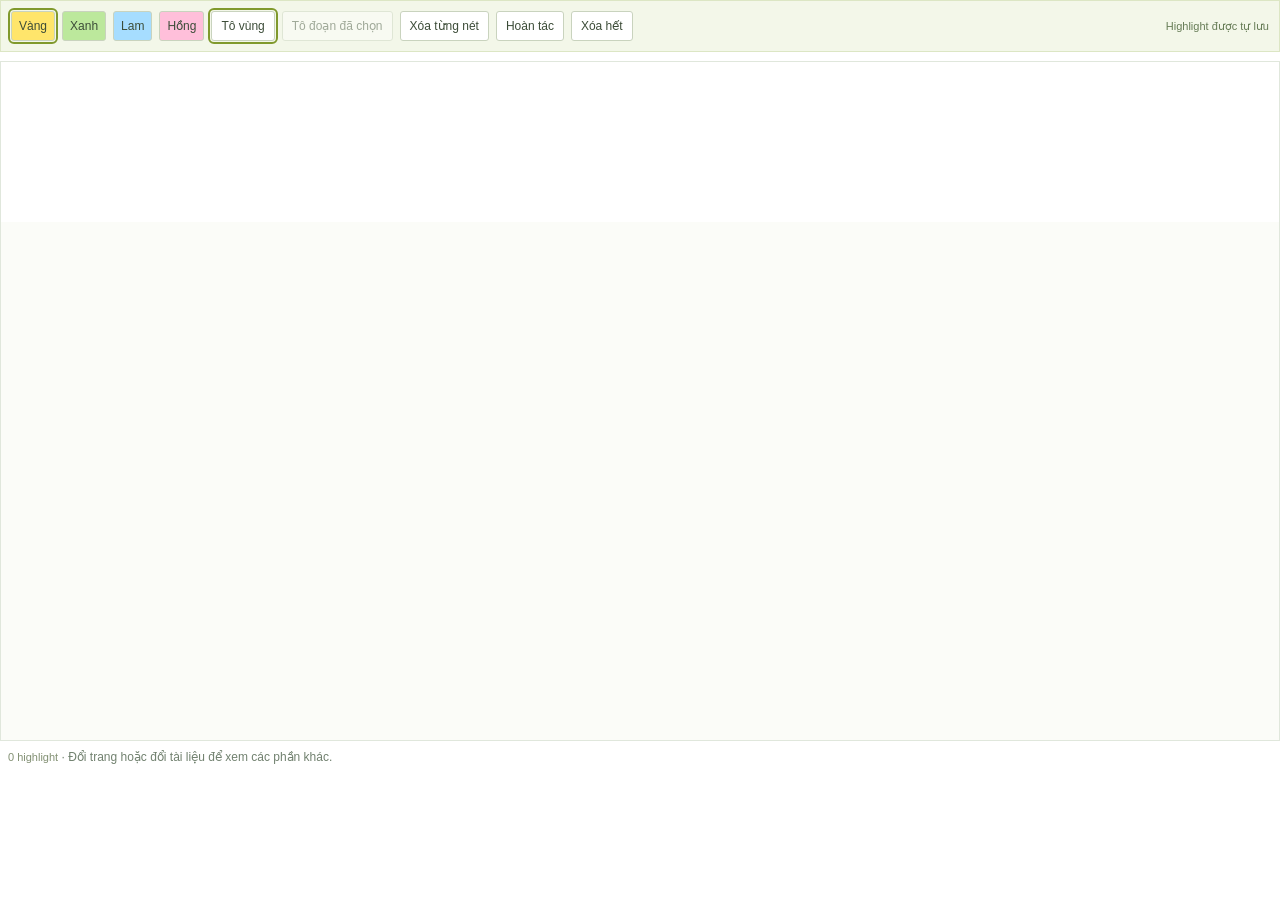
<file: index.html>
<!doctype html>
<html lang="vi"><head><meta charset="utf-8"><meta name="viewport" content="width=device-width,initial-scale=1">
<style>
*{box-sizing:border-box}body{margin:0;color:#303b3c;font:13px Arial,sans-serif;background:white}.toolbar{display:flex;gap:7px;align-items:center;flex-wrap:wrap;padding:10px;background:#f3f7e9;border:1px solid #dce6c4;position:sticky;top:0;z-index:20}button{font:12px Arial,sans-serif;padding:7px 9px;border:1px solid #c9d3be;background:#fff;color:#3c4c38;cursor:pointer;border-radius:3px}button:disabled{opacity:.45;cursor:default}button[aria-pressed=true]{outline:2px solid #80992c;outline-offset:1px}.swatch{min-width:26px;padding:7px}.yellow{background:#ffe56b}.green{background:#bce89c}.blue{background:#a6ddff}.pink{background:#ffbfda}.status{color:#667c56;font-size:11px;margin-left:auto}.hint{font-size:12px;color:#71816f;margin:9px 8px}.scroller{height:680px;overflow:auto;border:1px solid #e0e7dc;background:#fbfcf8;padding:0}#document{position:relative;margin:0 auto;background:white;max-width:100%;min-height:160px}#document.text{padding:24px 28px;font:17px/1.85 Georgia,serif;overflow-wrap:anywhere}#document p{margin:0 0 14px;white-space:pre-wrap}#document table{border-collapse:collapse;max-width:100%;margin:18px 0}#document td{border:1px solid #cfd9c8;padding:8px;vertical-align:top}#document img{max-width:100%;height:auto}#document.image{touch-action:pan-y;user-select:none;cursor:default;line-height:0}#document.image.drawing{touch-action:none;cursor:crosshair}#document.image>img{display:block;width:100%;pointer-events:none}.region{position:absolute;opacity:.43;mix-blend-mode:multiply;border:1px solid #8b8b5922;cursor:crosshair}.preview{pointer-events:none;border:1px dashed #7d8f30;z-index:5}body.erasing .region,body.erasing [data-mark-id]{cursor:eraser;cursor:pointer}mark{color:inherit;border-radius:2px;padding:1px 0}::selection{background:#d6e5f4}.count{font-size:11px;color:#829073}@media(max-width:500px){#document.text{padding:15px;font-size:16px}.toolbar{gap:5px;padding:8px}.status{width:100%;margin:0}.scroller{height:640px}}
</style></head><body>
<div class="toolbar" role="toolbar" aria-label="Công cụ highlight">
<button class="swatch yellow" data-color="yellow" aria-label="Màu vàng" title="Màu vàng" aria-pressed="true">Vàng</button>
<button class="swatch green" data-color="green" aria-label="Màu xanh lá" title="Màu xanh lá" aria-pressed="false">Xanh</button>
<button class="swatch blue" data-color="blue" aria-label="Màu xanh dương" title="Màu xanh dương" aria-pressed="false">Lam</button>
<button class="swatch pink" data-color="pink" aria-label="Màu hồng" title="Màu hồng" aria-pressed="false">Hồng</button>
<button id="draw" aria-pressed="true">Tô vùng</button><button id="apply" disabled>Tô đoạn đã chọn</button><button id="erase" aria-pressed="false">Xóa từng nét</button><button id="undo">Hoàn tác</button><button id="clear">Xóa hết</button>
<span id="status" class="status" role="status">Highlight được tự lưu</span>
</div>
<p id="hint" class="hint"></p><div class="scroller"><article id="document" aria-label="Bài đọc và câu hỏi"></article></div>
<p class="hint"><span id="count" class="count">0 highlight</span> · Đổi trang hoặc đổi tài liệu để xem các phần khác.</p>
<script>
(()=>{'use strict';
const doc=document.getElementById('document'),apply=document.getElementById('apply'),erase=document.getElementById('erase'),status=document.getElementById('status'),draw=document.getElementById('draw');
const colors={yellow:'#ffe56b',green:'#bce89c',blue:'#a6ddff',pink:'#ffbfda'};
let args=null,state={marks:[],updated:0},color='yellow',erasing=false,drawing=!window.matchMedia('(pointer:coarse)').matches,pending=null,anchor=null,preview=null,undoStack=[],restored=false;
function send(type,rest={}){window.parent.postMessage({isStreamlitMessage:true,type,...rest},'*')}
function key(){return 'bingo-highlights-v1:'+args.document_key}
function readLocal(){try{return JSON.parse(localStorage.getItem(key()))}catch{return null}}
function saveLocal(){try{localStorage.setItem(key(),JSON.stringify(state));return true}catch{return false}}
function emit(){const local=saveLocal();send('streamlit:setComponentValue',{dataType:'json',value:{document_key:args.document_key,annotations:state,nonce:Date.now().toString(36)+Math.random().toString(36).slice(2)}});status.textContent=local?'Đã lưu · trình duyệt + tiến độ':'Đã lưu vào tiến độ';}
function commit(marks){undoStack.push(JSON.parse(JSON.stringify(state.marks)));state={marks,updated:Date.now()};renderMarks();emit()}
function id(){return Date.now().toString(36)+'-'+Math.random().toString(36).slice(2,9)}
function renderMarks(){
 const scroll=doc.parentElement.scrollTop;
 doc.className=args.kind+(drawing&&args.kind==='image'?' drawing':'');draw.hidden=args.kind!=='image';draw.setAttribute('aria-pressed',String(drawing));document.getElementById('hint').textContent=args.kind==='image'?'Bật “Tô vùng”, rồi kéo trên bài đọc hoặc câu hỏi. Trên điện thoại, tắt “Tô vùng” để cuộn trang.':'Bôi chọn chữ trong bài đọc hoặc câu hỏi, rồi bấm “Tô đoạn đã chọn”.';
 apply.hidden=args.kind==='image';
 if(args.kind==='image'){
  doc.replaceChildren();const img=document.createElement('img');img.src=args.content;img.alt='Trang đề gốc để highlight';doc.append(img);
  for(const mark of state.marks){const box=document.createElement('div');box.className='region';box.dataset.markId=mark.id;Object.assign(box.style,{left:mark.x*100+'%',top:mark.y*100+'%',width:mark.w*100+'%',height:mark.h*100+'%',background:colors[mark.color]||colors.yellow});doc.append(box)}
 }else{
  doc.innerHTML=args.content;
  const walker=document.createTreeWalker(doc,NodeFilter.SHOW_TEXT);const nodes=[];let n,offset=0;
  while(n=walker.nextNode()){nodes.push({node:n,start:offset,end:offset+n.textContent.length});offset+=n.textContent.length}
  for(const item of nodes){
   const hits=state.marks.filter(m=>m.end>item.start&&m.start<item.end);if(!hits.length)continue;
   const bounds=new Set([0,item.end-item.start]);for(const m of hits){bounds.add(Math.max(0,m.start-item.start));bounds.add(Math.min(item.end-item.start,m.end-item.start))}
   const cuts=[...bounds].sort((a,b)=>a-b),frag=document.createDocumentFragment(),text=item.node.textContent;
   for(let i=0;i<cuts.length-1;i++){const a=cuts[i],b=cuts[i+1],hit=[...hits].reverse().find(m=>m.start<item.start+b&&m.end>item.start+a);if(hit){const span=document.createElement('mark');span.dataset.markId=hit.id;span.style.background=colors[hit.color]||colors.yellow;span.textContent=text.slice(a,b);frag.append(span)}else frag.append(document.createTextNode(text.slice(a,b)))}
   item.node.replaceWith(frag);
  }
 }
 doc.parentElement.scrollTop=scroll;document.getElementById('count').textContent=state.marks.length+' highlight';pending=null;apply.disabled=true;
}
document.querySelectorAll('[data-color]').forEach(button=>button.addEventListener('click',()=>{color=button.dataset.color;document.querySelectorAll('[data-color]').forEach(b=>b.setAttribute('aria-pressed',String(b===button)));erasing=false;drawing=true;draw.setAttribute('aria-pressed','true');doc.classList.toggle('drawing',args?.kind==='image');erase.setAttribute('aria-pressed','false');document.body.classList.remove('erasing')}));
draw.addEventListener('click',()=>{drawing=!drawing;draw.setAttribute('aria-pressed',String(drawing));doc.classList.toggle('drawing',drawing);if(drawing){erasing=false;erase.setAttribute('aria-pressed','false');document.body.classList.remove('erasing')}});
erase.addEventListener('click',()=>{erasing=!erasing;erase.setAttribute('aria-pressed',String(erasing));document.body.classList.toggle('erasing',erasing)});
doc.addEventListener('click',event=>{if(!erasing)return;const hit=event.target.closest('[data-mark-id]');if(hit)commit(state.marks.filter(m=>m.id!==hit.dataset.markId))});
function captureSelection(){if(!args||args.kind!=='text'||erasing)return;const selection=window.getSelection();if(!selection||selection.isCollapsed||!selection.rangeCount)return;const range=selection.getRangeAt(0);if(!doc.contains(range.startContainer)||!doc.contains(range.endContainer))return;const before=document.createRange();before.selectNodeContents(doc);before.setEnd(range.startContainer,range.startOffset);const start=before.toString().length;before.setEnd(range.endContainer,range.endOffset);const end=before.toString().length;if(end>start){pending={start,end};apply.disabled=false;status.textContent='Đã chọn chữ · bấm Tô đoạn đã chọn'}}
doc.addEventListener('mouseup',captureSelection);document.addEventListener('selectionchange',captureSelection);
apply.addEventListener('mousedown',event=>event.preventDefault());apply.addEventListener('click',()=>{if(!pending)return;const mark={id:id(),color,...pending};window.getSelection()?.removeAllRanges();commit([...state.marks,mark])});
document.getElementById('undo').addEventListener('click',()=>{if(!undoStack.length)return;state={marks:undoStack.pop(),updated:Date.now()};renderMarks();emit()});
document.getElementById('clear').addEventListener('click',()=>{if(state.marks.length)commit([])});
function point(event){const r=doc.getBoundingClientRect();return {x:Math.max(0,Math.min(1,(event.clientX-r.left)/r.width)),y:Math.max(0,Math.min(1,(event.clientY-r.top)/r.height))}}
doc.addEventListener('pointerdown',event=>{if(!args||args.kind!=='image'||!drawing||erasing||event.button!==0)return;event.preventDefault();anchor=point(event);doc.setPointerCapture(event.pointerId);preview=document.createElement('div');preview.className='region preview';preview.style.background=colors[color];doc.append(preview)});
doc.addEventListener('pointermove',event=>{if(!anchor)return;const p=point(event);Object.assign(preview.style,{left:Math.min(anchor.x,p.x)*100+'%',top:Math.min(anchor.y,p.y)*100+'%',width:Math.abs(p.x-anchor.x)*100+'%',height:Math.abs(p.y-anchor.y)*100+'%'})});
doc.addEventListener('pointerup',event=>{if(!anchor)return;const p=point(event),mark={id:id(),color,x:Math.min(anchor.x,p.x),y:Math.min(anchor.y,p.y),w:Math.abs(p.x-anchor.x),h:Math.abs(p.y-anchor.y)};anchor=null;preview?.remove();preview=null;if(doc.hasPointerCapture(event.pointerId))doc.releasePointerCapture(event.pointerId);if(mark.w>.003&&mark.h>.003)commit([...state.marks,mark])});
doc.addEventListener('pointercancel',()=>{anchor=null;preview?.remove();preview=null});
window.addEventListener('message',event=>{
 if(event.source!==window.parent||event.data?.type!=='streamlit:render')return;
 const next=event.data.args,changed=!args||args.document_key!==next.document_key;args=next;
 if(changed){undoStack=[];state=args.annotations||{marks:[],updated:0};const local=readLocal();restored=Boolean(local&&Array.isArray(local.marks)&&local.updated>state.updated);if(restored)state=local;renderMarks();if(restored)emit()}
 else if((args.annotations?.updated||0)>state.updated){state=args.annotations;renderMarks();saveLocal()}
 send('streamlit:setFrameHeight',{height:args.height||800});
});
send('streamlit:componentReady',{apiVersion:1});send('streamlit:setFrameHeight',{height:800});
})();
</script></body></html>
</file>
